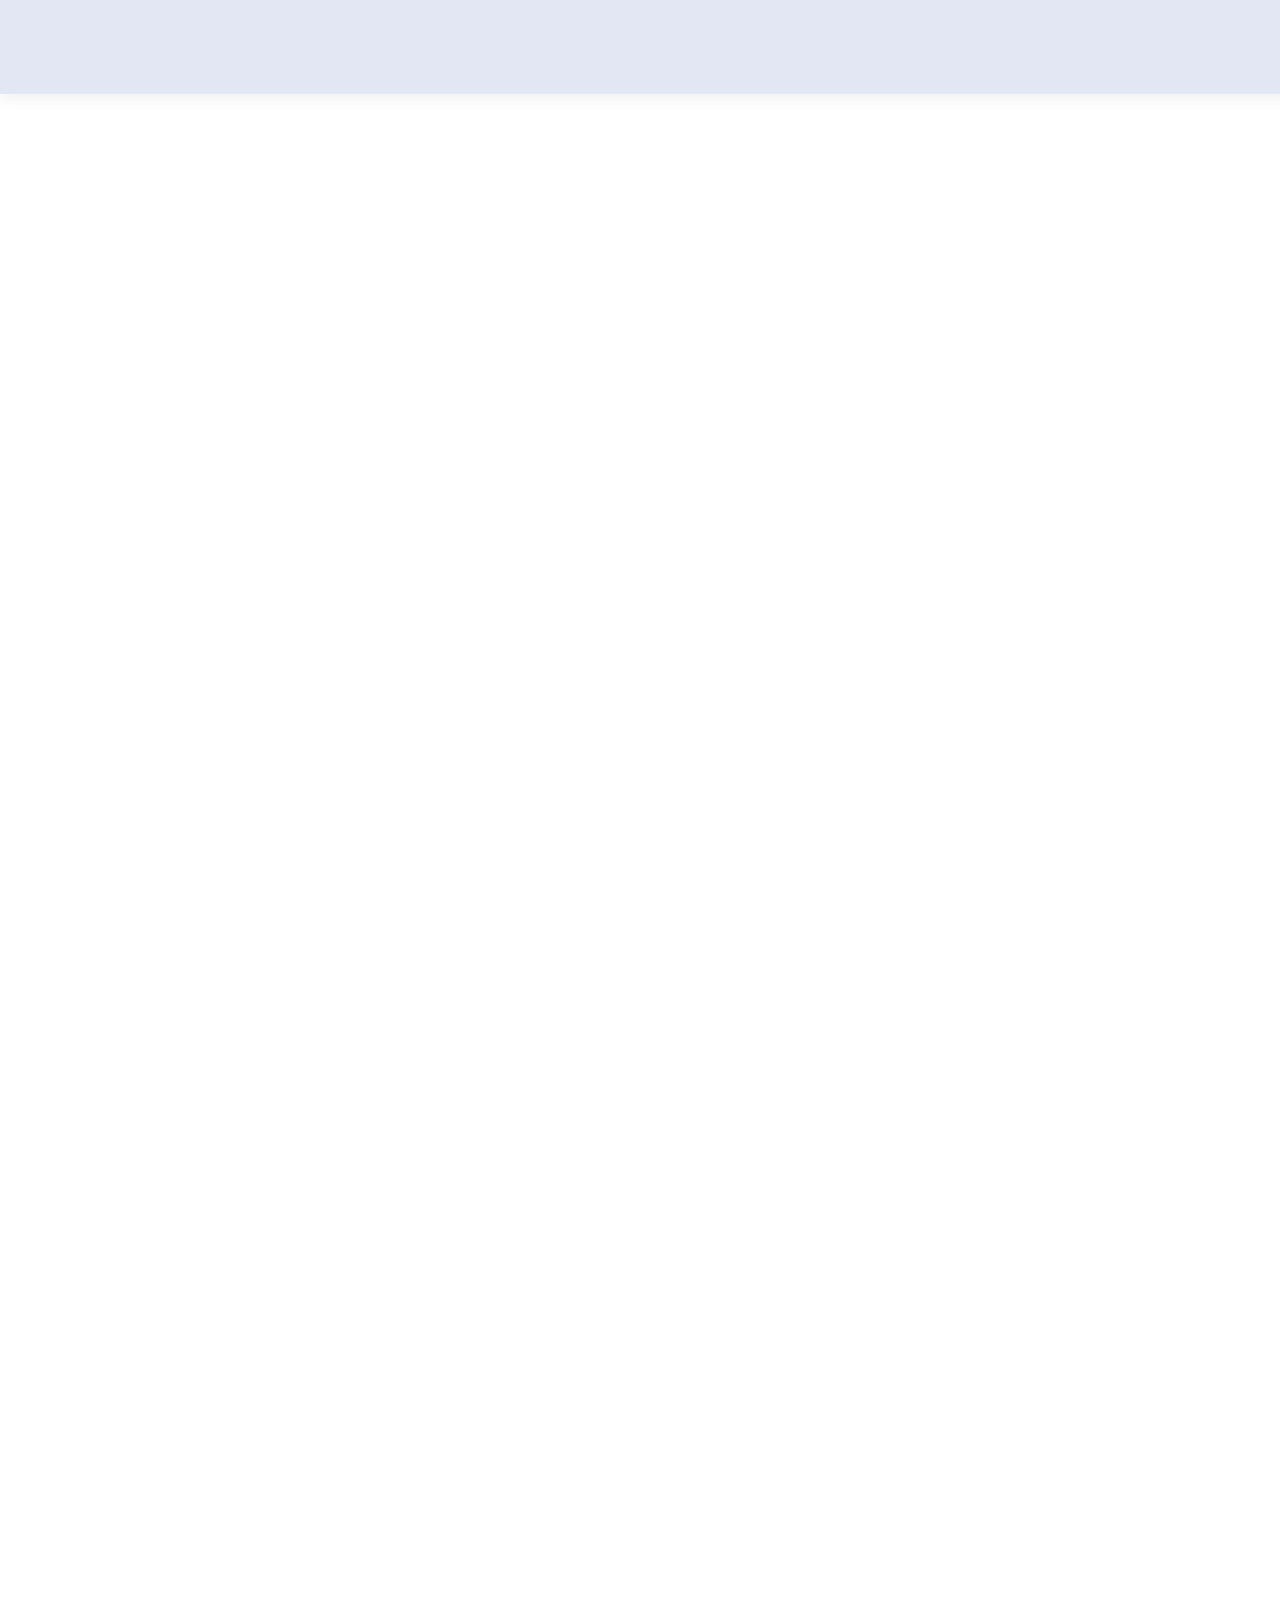
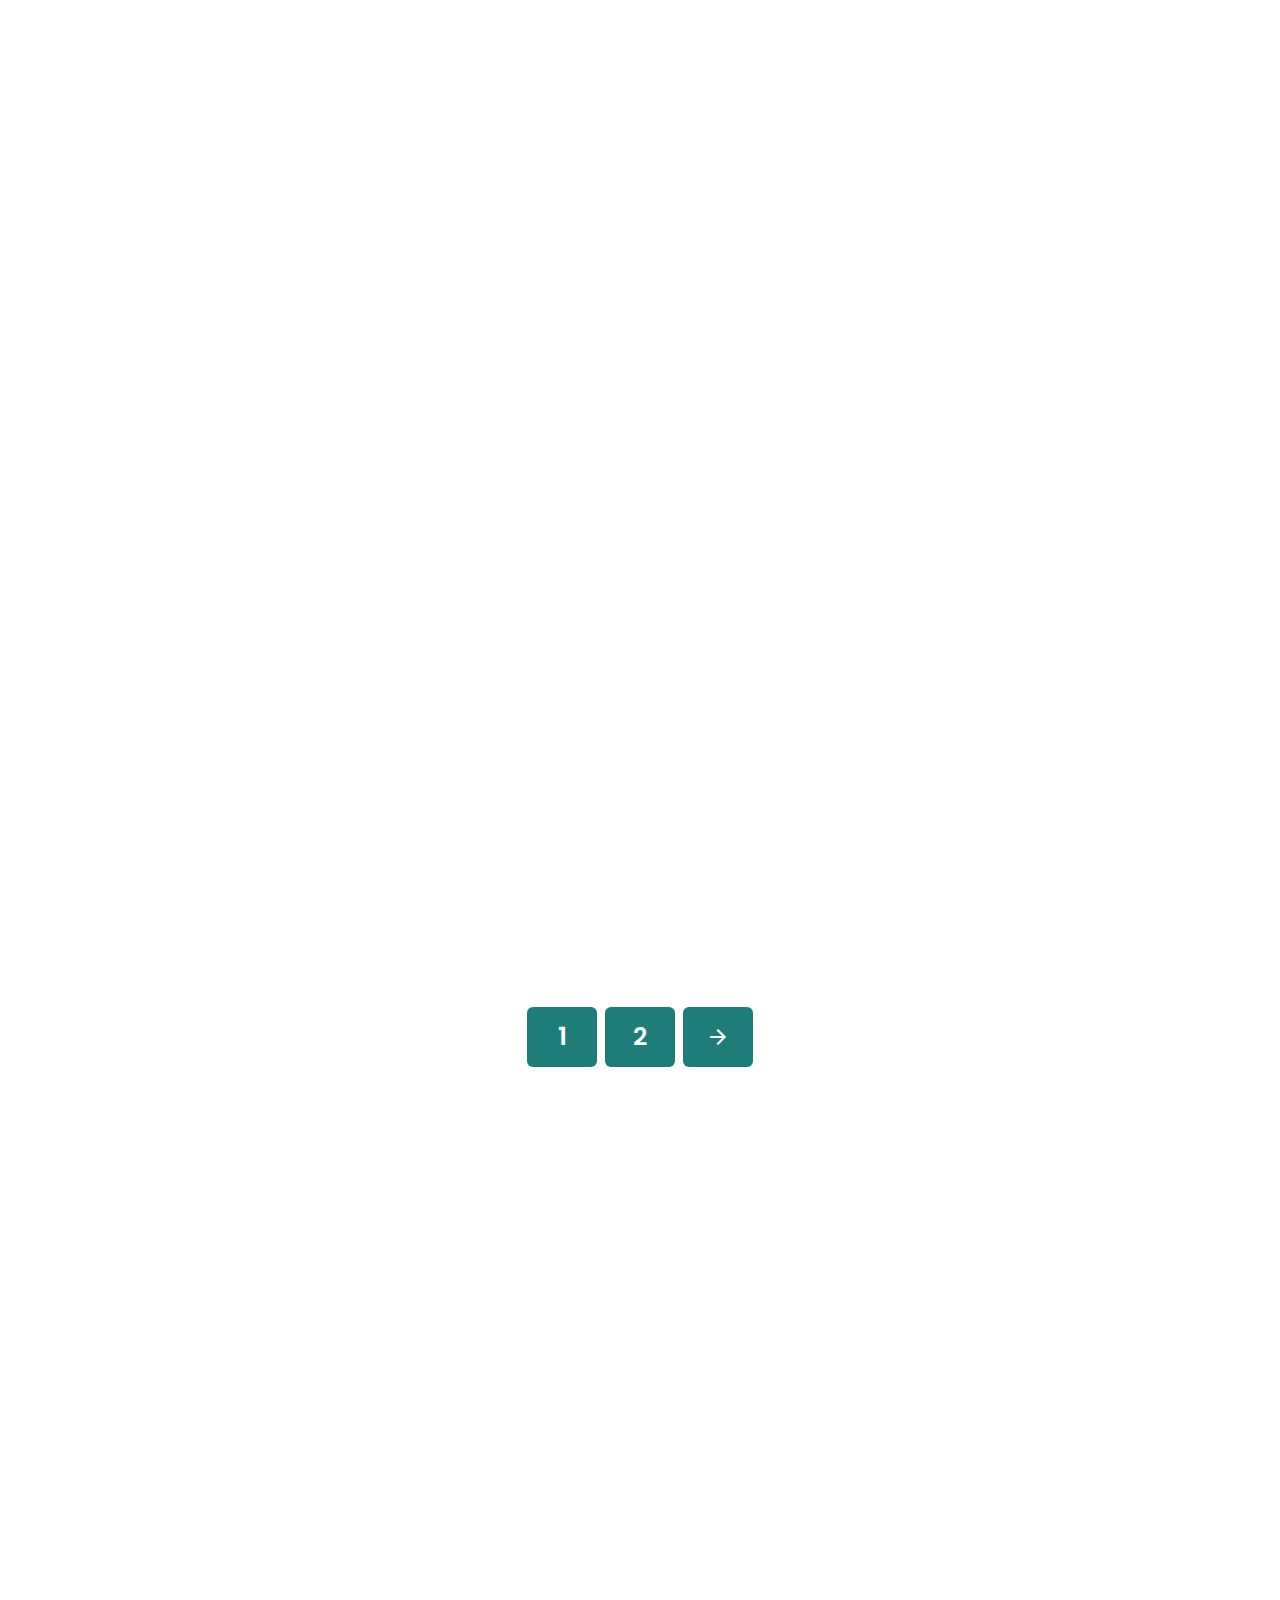
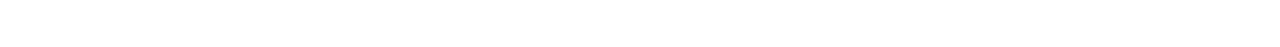
<file: blog.html>
<!DOCTYPE html>
<html lang="en">
<head>
     <meta charset="UTF-8">
     <meta http-equiv="X-UA-Compatible" content="IE=edge">
     <meta name="viewport" content="width=device-width, initial-scale=1.0">
     <title>Document</title>
        <!-- ***************************************** ICON LINKS******************************* --> 
     <link rel="stylesheet" href="https://fonts.googleapis.com/css2?family=Material+Symbols+Sharp:opsz,wght,FILL,GRAD@20..48,100..700,0..1,-50..200" />
     <link rel="stylesheet" href="https://unicons.iconscout.com/release/v4.0.0/css/line.css">
           <!-- ***************************************** STYLESHEET LINKS******************************* --> 
     <link rel="stylesheet" href="/stylesheet/styles.css">
</head>
<body>
           <!-- ***************************************** HEADER NAV BEGINS******************************* -->

      <div class="about">
     <header>
          <nav>
                <div class="nav__logo">
                      <img src="/img/logo.png">
                </div>
                 <ul class="nav__links">
                         <button class="close__btn"><span class="material-symbols-sharp">close</span></button>
                         <li><a href="index.html" class="active">home</a></li>
                         <li><a href="shop.html">shop</a></a></li>
                         <li><a href="blog.html">blog</a></li>
                         <li><a href="about.html">about</a></li>
                         <li><a href="contact.html">contact</a></li>
                         <li><span class="material-symbols-sharp">shopping_bag</span></li>
                         
                       
                 </ul>
                 <div class="btn__icon">
                  <button class="bag"><span class="material-symbols-sharp">shopping_bag</span></button> 
                  <button class="menu"><span class="material-symbols-sharp">menu</span></button>

                 </div>
                
          </nav>
         
   </header>
      <!-- ***************************************** HEADER NAV ENDS******************************* -->  
       <!-- ***************************************** BLOG HEADER BEGINS******************************* --> 
    <div class="blog__header">
          <div class="blog__display">
                    <h3>#readmore</h3>
                   <small>Read all case studies about our products!</small>
          </div>
      

     </div>
      <!-- ***************************************** BLOG HEADER ENDS******************************* --> 
       <!-- ***************************************** BLOG MODEL BEGINS******************************* --> 

     <div class="blog__model">
          <div class="blog__grid">
               <div class="blog__content">
                          <div class="blog__img">
                                <img src="/img/banner/blog/b1.jpg">
                          </div>
               
               </div>
               <div class="blog__contenta">
                    <div class="con">
                          <h3>how to style a quiff</h3>
                          <div class="cotton__description">Kickstarter mann braid godard coloring book. Raclette<br> waistcool selfies yr walf chartreuse hexagon irony.<br>godard-</div>

                          <div class="arrow">continue reading<span class="material-symbols-sharp">arrow_forward </span></div>
                    </div>
               </div>


               <div class="blog__content">
                    <div class="blog__img"> 
                           <img src="/img/banner/blog/b2.jpg">
                    </div>
                    
               </div>
               <div class="blog__contenta">
                    <div class="con">
                          <h3>must-have skater girl items</h3>
                          <div class="cotton__description">Kickstarter mann braid godard coloring book. Raclette<br> waistcool selfies yr walf chartreuse hexagon irony.<br>godard-</div>
               
                          <div class="arrow">continue reading<span class="material-symbols-sharp">arrow_forward </span></div>
                    </div>
               </div>

               <div class="blog__content">
                         <div class="blog__img">
         
                                <img src="/img/banner/blog/b3.jpg">
                          </div>
     
               </div>
                <div class="blog__contenta">
                    <div class="con">
                          <h3>runaway-inspired trends</h3>
                          <div class="cotton__description">Kickstarter mann braid godard coloring book. Raclette<br> waistcool selfies yr walf chartreuse hexagon irony.<br>godard-</div>

                         <div class="arrow">continue reading<span class="material-symbols-sharp">arrow_forward </span></div>
                    </div>
               </div>
               <div class="blog__content">
                    <div class="blog__img">
                        
                           <img src="/img/banner/blog/b4.jpg">
                    </div>
                    
               </div> 
               <div class="blog__contenta">
                    <div class="con">
                          <h3>runaway-inspired trends</h3>
                          <div class="cotton__description">Kickstarter mann braid godard coloring book. Raclette<br> waistcool selfies yr walf chartreuse hexagon irony.<br>godard-</div>
               
                          <div class="arrow">continue reading<span class="material-symbols-sharp">arrow_forward </span></div>
                    </div>
               </div>
               <div class="blog__content">
                    <div class="blog__img">
                        
                         <img src="/img/banner/blog/b6.jpg">
                    </div>
                    
               </div>
               <div class="blog__contenta">
                    <div class="con">
                          <h3>AW20 Menswear Trends</h3>
                          <div class="cotton__description">Kickstarter mann braid godard coloring book. Raclette<br> waistcool selfies yr walf chartreuse hexagon irony.<br>godard-</div>
               
                          <div class="arrow">continue reading<span class="material-symbols-sharp">arrow_forward </span></div>
                    </div>
               </div>
          </div>
          <div class="click__list">
               <div class="clickie">1</div>
               <div class="clickie">2</div>
               <div class="clickie"><span class="material-symbols-sharp">arrow_forward</span></div>
          </div>


<!-- ***************************************** LETTER  BEGINS******************************* --> 
          <div class="letter">
               <div class="letter__content">
                     <div class="letters">
                             <h3>sign up for newsletters</h3>
                             <small>Get E-mail updates about our latest shop and <span>special offers.</span></small>
                     </div>
                     <div class="inp">
                            <input type="text" placeholder="Your email address">
                            <button class="sign">sign up</button>
                     </div>
               </div>
         </div>
 <!-- ***************************************** LETTER ENDS******************************* --> 

 <!-- ***************************************** FOOTER BEGINS ******************************* --> 
         <div class="footer">
            <div class="footer__div">
                  <div class="footer__grid">
                        <div class="footer__content">
                              <div class="footer__header">
                                    <img src="/img/logo.png">
                               </div>     
                               <h4>contact</h4>
                               <div class="spamm">
                                           <h6><span>address</span>: 562 wellington road, street 32, san francisco</h6>  
                                          <h6><span>phone</span>: +2347032778286</h6>
                                          <h6><span>hours</span>: 10:00 - 18:00. mon-sat</h6>
                               </div>
                                <div class="follow">follow us</div>
                                <div class="footer__icon">
                                    <i class="uil uil-facebook-f"></i>
                                    <i class="uil uil-twitter"></i>
                                    <i class="uil uil-instagram"></i>
                                    <i class="uil uil-linkedin"></i>
       
                                </div>
       
                              
                        </div>
                        <div class="footer__content">
                              <h4>about</h4>
                              <div class="footer__links">
                                    <ul>
                                            <li><a href="index.html">about us</a></li>
                                            <li><a href="index.html">delivery information</a></li>
                                            <li><a href="index.html">privacy policy</a></li>
                                            <li><a href="index.html">terms & condition</a></li>
                                            <li><a href="index.html">contact us</a></li>
                                    </ul>
                              </div>
                        </div>
                        <div class="footer__content">
                                <h4>my account</h4>
                                <div class="footer__links">
                               <ul>
                                      <li><a href="index.html">sign in</a></li>
                                      <li><a href="index.html">view cart</a></li>
                                      <li><a href="index.html">my wishlist</a></li>
                                      <li><a href="index.html">track my order</a></li>
                                      <li><a href="index.html">help</a></li>
                               </ul>
                                 </div>
                        
                              
                        </div>
       
                        <div class="footer__content">
                         <h4>install app</h4>
                         <small class="footer__small">From App Store or Google Play</small>
                         <div class="foooter">
                               <img src="/img/pay/app.jpg">
                               <img src="/img/pay/play.jpg"> 
                         </div>
                         <div class="secure">secured your payment</div>
                         <div class="payment">
                               <img src="/img/pay/pay.png">
                         </div>
                   </div>
                         
                  </div>
            </div>
         </div>
     </div>
      <!-- ***************************************** FOOTER ENDS******************************* --> 
      <!-- ***************************************** BLOG MODEL ENDS******************************* --> 
</div>

    

 


      


    

    
    <script src="/javaScript/index.js"></script>
</body>
</html>
</file>
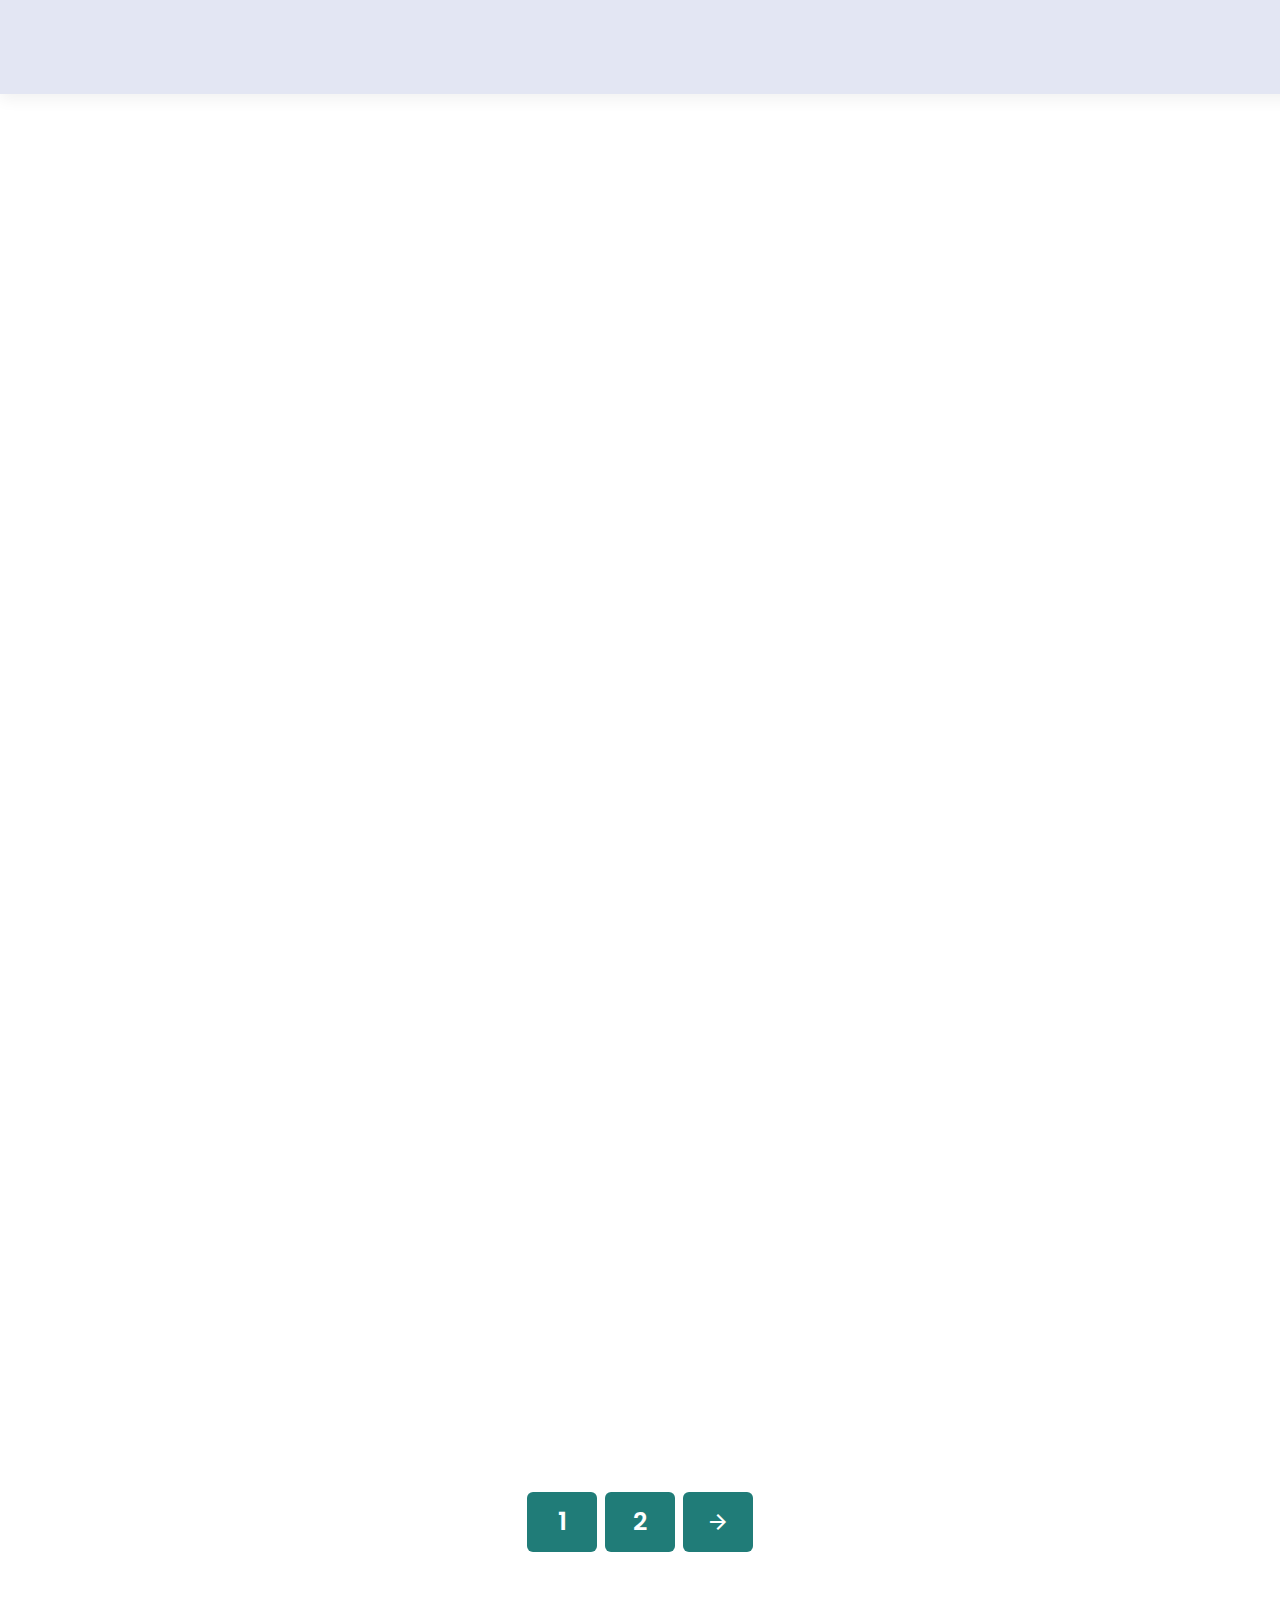
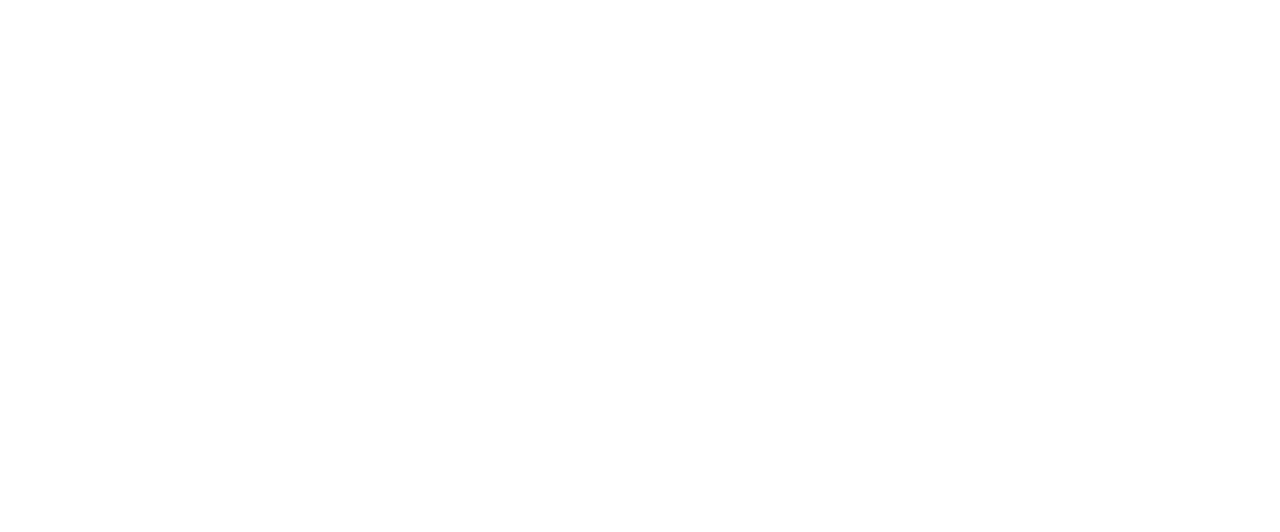
<file: product.html>
<!DOCTYPE html>
<html lang="en">
<head>
      <meta charset="UTF-8">
      <meta http-equiv="X-UA-Compatible" content="IE=edge">
      <meta name="viewport" content="width=device-width, initial-scale=1.0">
      <title>Document</title>
         <!-- ***************************************** ICON LINKS******************************* --> 
       <link rel="stylesheet" href="https://fonts.googleapis.com/css2?family=Material+Symbols+Sharp:opsz,wght,FILL,GRAD@20..48,100..700,0..1,-50..200" />
       <link rel="stylesheet" href="https://unicons.iconscout.com/release/v4.0.0/css/line.css">
          <!-- ***************************************** STYLESHEET LINKS******************************* --> 
      <link rel="stylesheet" href="/stylesheet/styles.css">
     
</head>
<body>
        <!-- ***************************************** HEADER NAV BEGINS******************************* -->
     <header>
          <nav>
                <div class="nav__logo">
                      <img  id="bigImg" src="/img/logo.png">
                </div>
                 <ul class="nav__links">
                          <button class="close__btn"><span class="material-symbols-sharp">close</span></button>
                          <li><a href="index.html" class="active">home</a></li>
                         <li><a href="shop.html">shop</a></a></li>
                         <li><a href="blog.html">blog</a></li>
                         <li><a href="about.html">about</a></li>
                         <li><a href="contact.html">contact</a></li>
                         <li><span class="material-symbols-sharp">shopping_bag</span></li>
                       
                       
                  </ul>
                 <div class="btn__icon">
                          <button class="bag"><span class="material-symbols-sharp">shopping_bag</span></button> 
                          <button class="menu"><span class="material-symbols-sharp">menu</span></button>

                 </div>
                
          </nav>
         
   </header>
     <!-- ***************************************** HEADER NAV ENDS******************************* -->
       <!-- ***************************************** SHOPPING PARENT BEGINS******************************* -->
   <div class="shopping__parent">
     <div class="parent__grid">
          <div class="shopping__img">
               <img src="/img/products/f1.jpg" id="mainImg">
               <div class="shopping__images">
                  <div class="small__col">
                        <img src="/img/products/f1.jpg">

                  </div>
                  <div class="small__col">
                        <img src="/img/products/f2.jpg">

                  </div>
                  <div class="small__col">
                        <img  src="/img/products/f3.jpg">

                  </div>
                  <div class="small__col">
                        <img  src="/img/products/f4.jpg">

                  </div>
                 
            
            </div>
               
      
          </div>
          <div class="parent__content">
               <h6>Home/T-Shirt</h6>
               <h5>Men's Fashion T Shirt</h5>
               <div class="pricee">$139.00</div>
               <select>
                  <option>Select Size</option>
                  <option>XL</option>
                  <option>XXL</option>
                  <option>Small</option>
                  <option>Large</option>
               </select>
               <div class="empties">
                  
                <input type="number" value="1">
           
                  <div class="cartem">Add To Cart</div>

               </div>
               <div class="parent__detail">
                   <h5>Product Details</h5>
                   <div class="parent__details">
                        The Gilda Ultra Cotton T-shirt is made from a substantial 6.0 oz, per
                        sq, yd fabric constructed from I00% cotton, this classic ft preshrunk
                          jersey knit provides unmatched comfort with each wear, Featuring a
                         taped neck and shoulder, and a seamless double-needle collar, and
                         available in a range of colors, it ofers it all in the ultimate head.
                          turning package
                   </div>
               </div>
              
          </div>
     </div>
     
     
    
    

   </div>
    <!-- ***************************************** SHOPPING PARENT ENDS******************************* -->
   <!-- ***************************************** SHOPPING BEGINS******************************* -->

     <div class="shopping">
             <h2>Featured Product</h2>
              <small> Summer Collection New Modern Design</small>
            
          <div class="product__item">
            <div class="product__item_item">
               <div class="product__grid">

                      <div class="product__img">
                            <img src="/img/products/f1.jpg">
                      </div>
                
                <div class="product__content">
                      <small>adidas</small>
                      <h4>cartoon astronout t-shirts</h4>
                      <div class="rating__split">
                            <div class="rating">
                                 <span class="material-symbols-sharp"> star</span>
                                 <span class="material-symbols-sharp"> star</span>
                                 <span class="material-symbols-sharp"> star</span>
                                 <span class="material-symbols-sharp"> star</span>
                                 <span class="material-symbols-sharp"> star</span>
                            </div>
                            <div class="rate__cart">
                                 <span class="material-symbols-sharp">shopping_cart</span>
                            </div>
                            
                      </div>
                      <div class="price">$78</div>
                </div>
                </div>
                
                <div class="product__grid">
                     <div class="product__img">
                           <img src="/img/products/f2.jpg">
                     </div>
               
                <div class="product__content">
                     <small>adidas</small>
                     <h4>cartoon astronout t-shirts</h4>
                     <div class="rating__split">
                           <div class="rating">
                                <span class="material-symbols-sharp"> star</span>
                                <span class="material-symbols-sharp"> star</span>
                                <span class="material-symbols-sharp"> star</span>
                                <span class="material-symbols-sharp"> star</span>
                                <span class="material-symbols-sharp"> star</span>
                           </div>
                           <div class="rate__cart">
                                <span class="material-symbols-sharp">shopping_cart</span>
                           </div>
                           
                     </div>
                      <div class="price">$78</div>
                 </div>
                 </div>
               
               <div class="product__grid">
                     <div class="product__img">
                           <img src="/img/products/f3.jpg">
                     </div>
               
               <div class="product__content">
                     <small>adidas</small>
                     <h4>cartoon astronout t-shirts</h4>
                     <div class="rating__split">
                           <div class="rating">
                                <span class="material-symbols-sharp"> star</span>
                                <span class="material-symbols-sharp"> star</span>
                                <span class="material-symbols-sharp"> star</span>
                                <span class="material-symbols-sharp"> star</span>
                                <span class="material-symbols-sharp"> star</span>
                           </div>
                           <div class="rate__cart">
                                <span class="material-symbols-sharp">shopping_cart</span>
                           </div>
                           
                     </div>
                      <div class="price">$78</div>
               </div>
               </div>
               
               <div class="product__grid">
                     <div class="product__img">
                           <img src="/img/products/f4.jpg">
                     </div>
               
               <div class="product__content">
                     <small>adidas</small>
                     <h4>cartoon astronout t-shirts</h4>
                     <div class="rating__split">
                           <div class="rating">
                                <span class="material-symbols-sharp"> star</span>
                                <span class="material-symbols-sharp"> star</span>
                                <span class="material-symbols-sharp"> star</span>
                                <span class="material-symbols-sharp"> star</span>
                                <span class="material-symbols-sharp"> star</span>
                           </div>
                           <div class="rate__cart">
                                <span class="material-symbols-sharp">shopping_cart</span>
                           </div>
                           
                     </div>
                      <div class="price">$78</div>
               </div>
               </div>
               
              
  
              
              </div>
  
              
  
              
              </div>
            </div>
             </div>
                
          </div>
          <div class="click__list">
               <div class="clickie">1</div>
               <div class="clickie">2</div>
               <div class="clickie"><span class="material-symbols-sharp">arrow_forward</span></div>
          </div>

      </div>
     <!-- ***************************************** LETTER BEGINS******************************* -->
     <div class="letter">
          <div class="letter__content">
                <div class="letters">
                        <h3>sign up for newsletters</h3>
                        <small>Get E-mail updates about our latest shop and <span>special offers.</span></small>
                </div>
                <div class="inp">
                       <input type="text" placeholder="Your email address">
                       <button class="sign">sign up</button>
                </div>
          </div>
    </div>
     <!-- ***************************************** LETTER ENDS******************************* -->


 <!-- ***************************************** FOOTER BEGINS******************************* -->
<div class="footer">
      <div class="footer__div">
          <div class="footer__grid">
                <div class="footer__content">
                      <div class="footer__header">
                            <img src="/img/logo.png">
                       </div>     
                       <h4>contact</h4>
                       <div class="spamm">
                                   <h6><span>address</span>: 562 wellington road, street 32, san francisco</h6>  
                                  <h6><span>phone</span>: +2347032778286</h6>
                                  <h6><span>hours</span>: 10:00 - 18:00. mon-sat</h6>
                       </div>
                        <div class="follow">follow us</div>
                        <div class="footer__icon">
                              <i class="uil uil-facebook-f"></i>
                              <i class="uil uil-twitter"></i>
                              <i class="uil uil-instagram"></i>
                              <i class="uil uil-linkedin"></i>
                        </div>

                      
                </div>
                <div class="footer__content">
                      <h4>about</h4>
                      <div class="footer__links">
                            <ul>
                                    <li><a href="index.html">about us</a></li>
                                    <li><a href="index.html">delivery information</a></li>
                                    <li><a href="index.html">privacy policy</a></li>
                                    <li><a href="index.html">terms & condition</a></li>
                                    <li><a href="index.html">contact us</a></li>
                            </ul>
                      </div>
                </div>
                <div class="footer__content">
                        <h4>my account</h4>
                        <div class="footer__links">
                       <ul>
                             
                               <li><a href="index.html">sign in</a></li>
                               <li><a href="index.html">view cart</a></li>
                               <li><a href="index.html">my wishlist</a></li>
                               <li><a href="index.html">track my order</a></li>
                               <li><a href="index.html">help</a></li>
      
                       </ul>
                         </div>
                
                      
                </div>

                <div class="footer__content">
                 <h4>install app</h4>
                 <small class="footer__small">From App Store or Google Play</small>
                 <div class="foooter">
                       <img src="/img/pay/app.jpg">
                       <img src="/img/pay/play.jpg"> 
                 </div>
                 <div class="secure">secured your payment</div>
                 <div class="payment">
                       <img src="/img/pay/pay.png">
                 </div>
           </div>
                 
          </div>
    </div>
  </div>
   <!-- ***************************************** FOOTER ENDS******************************* -->
</div>
 <!-- ***************************************** SHOPPING ENDS******************************* -->

    
<script src="/javaScript/index.js"></script>

</body>
</html>
</file>
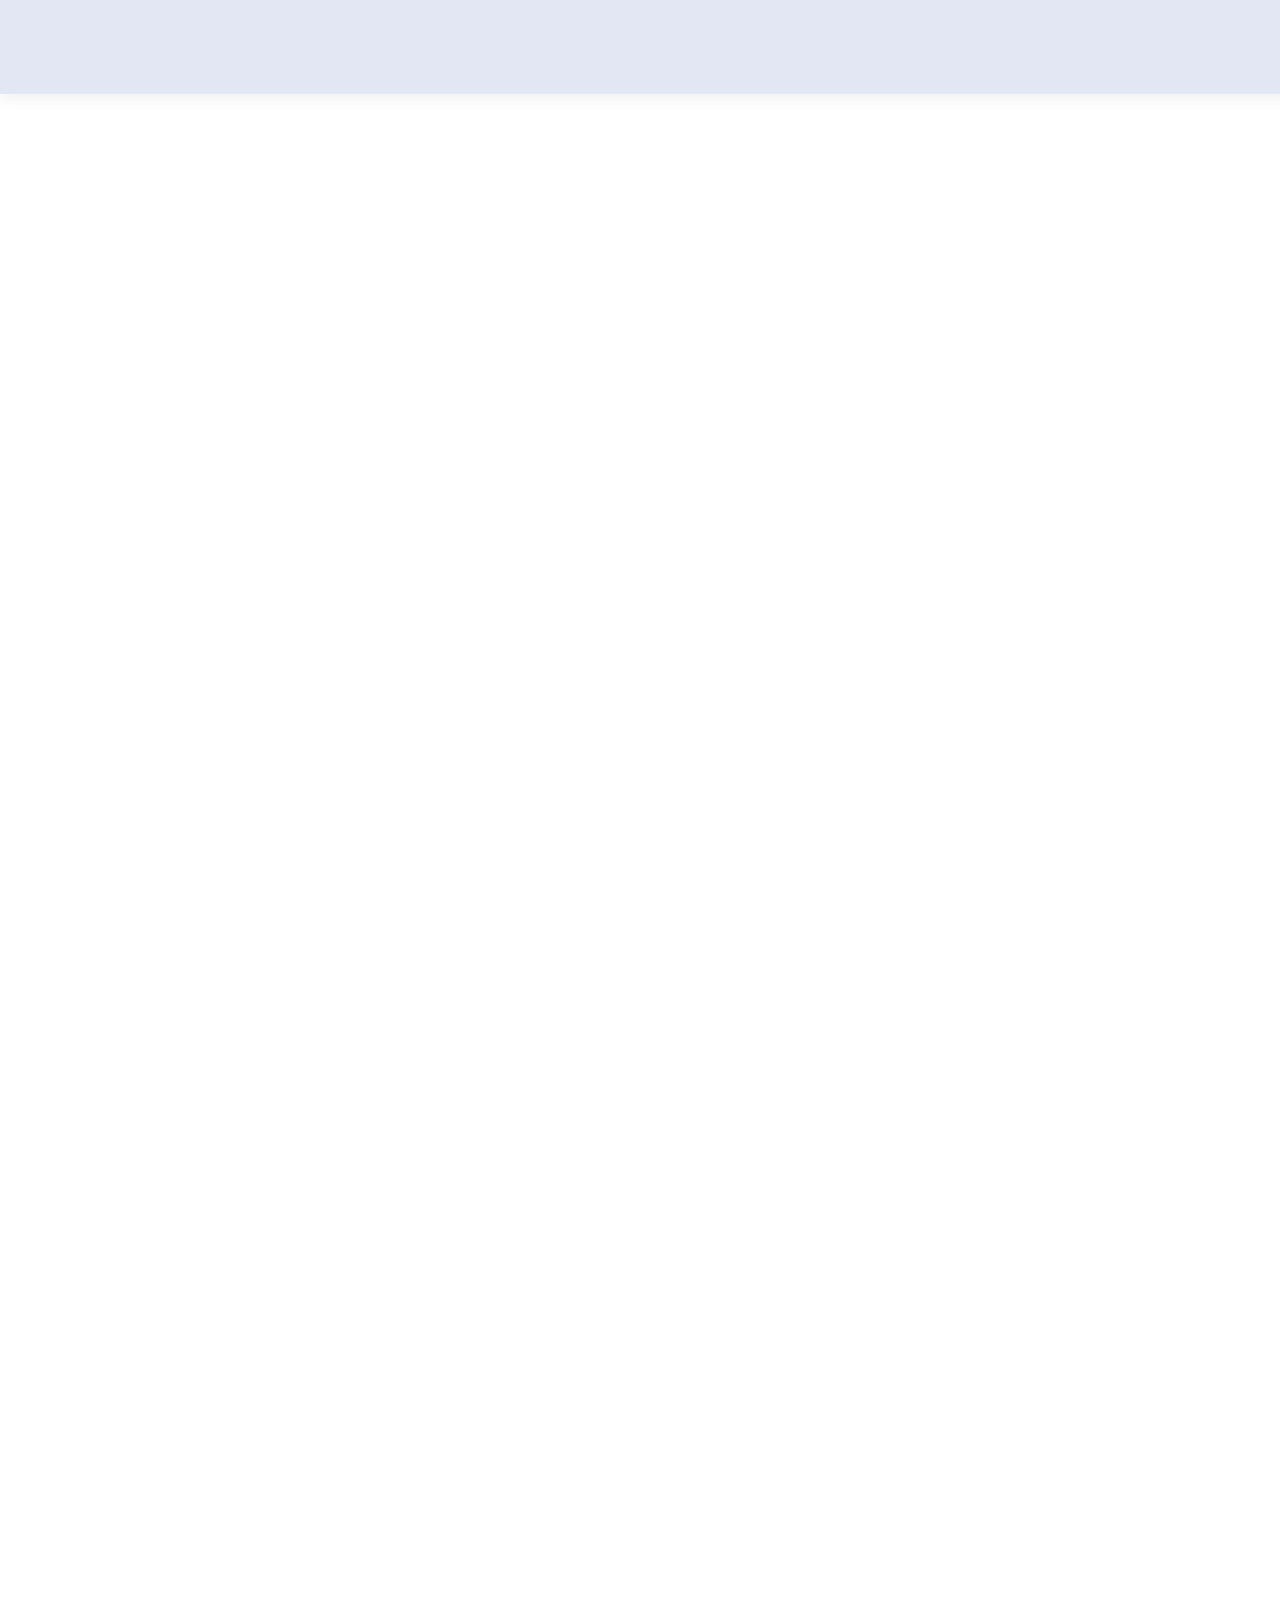
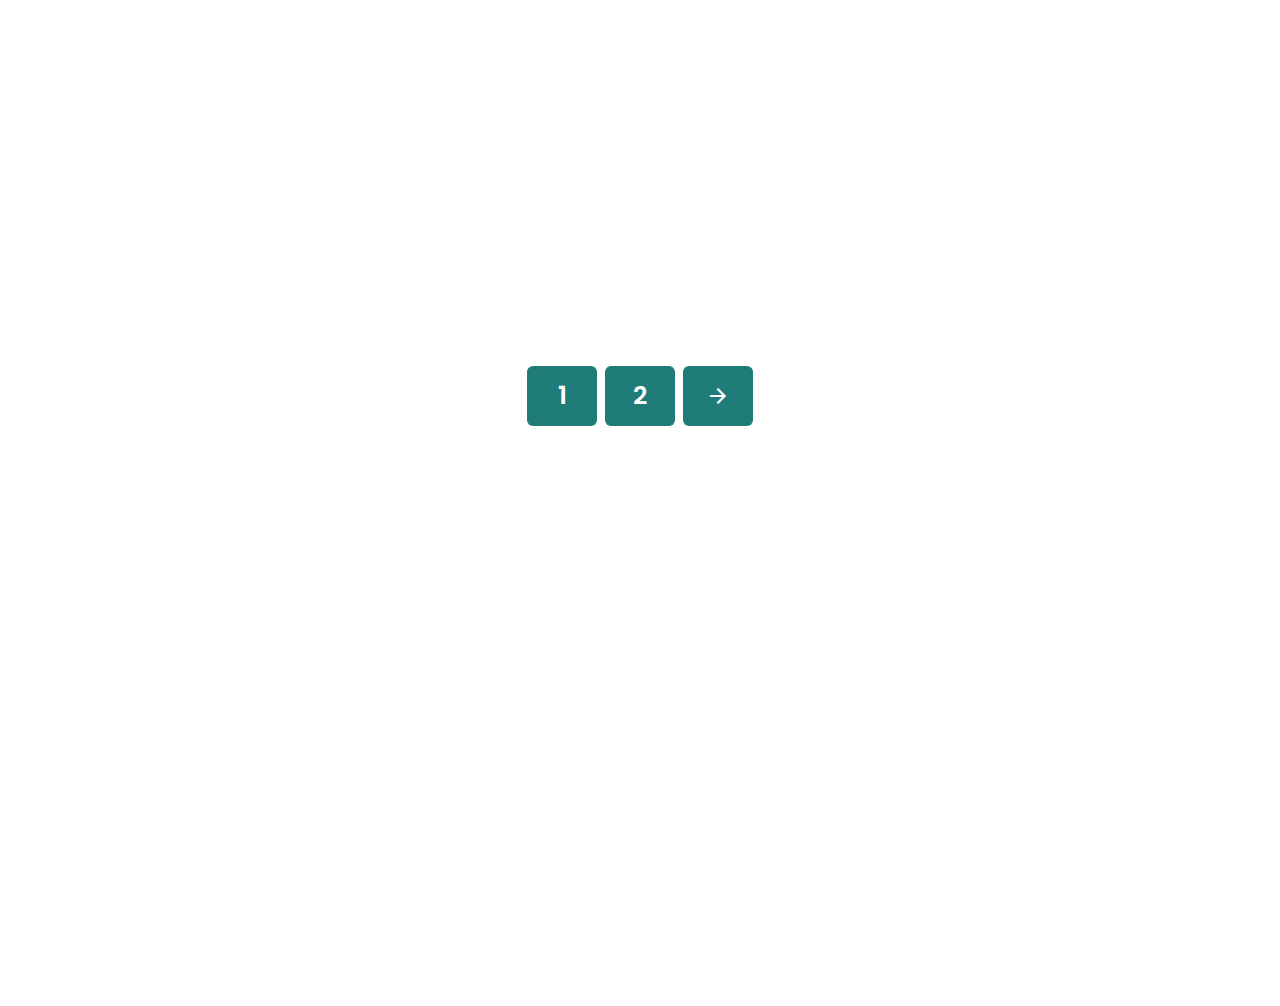
<file: shop.html>
<!DOCTYPE html>
<html lang="en">
<head>
      <meta charset="UTF-8">
      <meta http-equiv="X-UA-Compatible" content="IE=edge">
      <meta name="viewport" content="width=device-width, initial-scale=1.0">
      <title>Document</title>
       <link rel="stylesheet" href="https://fonts.googleapis.com/css2?family=Material+Symbols+Sharp:opsz,wght,FILL,GRAD@20..48,100..700,0..1,-50..200" />
       <link rel="stylesheet" href="https://unicons.iconscout.com/release/v4.0.0/css/line.css">
      <link rel="stylesheet" href="/stylesheet/styles.css">
     
</head>
<body>
      <!-- ***************************************** HEADER NAV BEGINS******************************* -->
     <header>
          <nav>
                <div class="nav__logo">
                      <img src="/img/logo.png">
                </div>
                 <ul class="nav__links">
                          <button class="close__btn"><span class="material-symbols-sharp">close</span></button>
                          <li><a href="index.html" class="active">home</a></li>
                         <li><a href="shop.html">shop</a></a></li>
                         <li><a href="blog.html">blog</a></li>
                         <li><a href="about.html">about</a></li>
                         <li><a href="contact.html">contact</a></li>
                         <li><span class="material-symbols-sharp">shopping_bag</span></li>
                       
                       
                  </ul>
                 <div class="btn__icon">
                          <button class="bag"><span class="material-symbols-sharp">shopping_bag</span></button> 
                          <button class="menu"><span class="material-symbols-sharp">menu</span></button>

                 </div>
                
          </nav>
         
   </header>
     <!-- ***************************************** HEADER NAV ENDS******************************* -->
       <!-- ***************************************** SHOP HEADER BEGINS******************************* -->
     <div class="shop__header">
          <div class="shop__display">
                <h3>#stayhome</h3>
                <small>Save more with coupons & up to 70% off!</small>
          </div>

     </div>
       <!-- ***************************************** SHOP HEADER ENDS******************************* -->
        <!-- ***************************************** SHOPPING  BEGINS******************************* -->
     <div class="shopping">
             <h2>Featured Product</h2>
              <small> Summer Collection New Modern Design</small>
            
          <div class="product__item">
            <div class="product__item_item">
               <div class="product__grid">

                      <div class="product__img">
                            <img src="/img/products/f1.jpg">
                      </div>
                
                <div class="product__content">
                      <small>adidas</small>
                      <h4>cartoon astronout t-shirts</h4>
                      <div class="rating__split">
                            <div class="rating">
                                 <span class="material-symbols-sharp"> star</span>
                                 <span class="material-symbols-sharp"> star</span>
                                 <span class="material-symbols-sharp"> star</span>
                                 <span class="material-symbols-sharp"> star</span>
                                 <span class="material-symbols-sharp"> star</span>
                            </div>
                            <div class="rate__cart">
                                 <span class="material-symbols-sharp">shopping_cart</span>
                            </div>
                            
                      </div>
                      <div class="price">$78</div>
                </div>
                </div>
                
                <div class="product__grid">
                     <div class="product__img">
                           <img src="/img/products/f2.jpg">
                     </div>
               
                <div class="product__content">
                     <small>adidas</small>
                     <h4>cartoon astronout t-shirts</h4>
                     <div class="rating__split">
                           <div class="rating">
                                <span class="material-symbols-sharp"> star</span>
                                <span class="material-symbols-sharp"> star</span>
                                <span class="material-symbols-sharp"> star</span>
                                <span class="material-symbols-sharp"> star</span>
                                <span class="material-symbols-sharp"> star</span>
                           </div>
                           <div class="rate__cart">
                                <span class="material-symbols-sharp">shopping_cart</span>
                           </div>
                           
                     </div>
                      <div class="price">$78</div>
                 </div>
                 </div>
               
               <div class="product__grid">
                     <div class="product__img">
                           <img src="/img/products/f3.jpg">
                     </div>
               
               <div class="product__content">
                     <small>adidas</small>
                     <h4>cartoon astronout t-shirts</h4>
                     <div class="rating__split">
                           <div class="rating">
                                <span class="material-symbols-sharp"> star</span>
                                <span class="material-symbols-sharp"> star</span>
                                <span class="material-symbols-sharp"> star</span>
                                <span class="material-symbols-sharp"> star</span>
                                <span class="material-symbols-sharp"> star</span>
                           </div>
                           <div class="rate__cart">
                                <span class="material-symbols-sharp">shopping_cart</span>
                           </div>
                           
                     </div>
                      <div class="price">$78</div>
               </div>
               </div>
               
               <div class="product__grid">
                     <div class="product__img">
                           <img src="/img/products/f4.jpg">
                     </div>
               
               <div class="product__content">
                     <small>adidas</small>
                     <h4>cartoon astronout t-shirts</h4>
                     <div class="rating__split">
                           <div class="rating">
                                <span class="material-symbols-sharp"> star</span>
                                <span class="material-symbols-sharp"> star</span>
                                <span class="material-symbols-sharp"> star</span>
                                <span class="material-symbols-sharp"> star</span>
                                <span class="material-symbols-sharp"> star</span>
                           </div>
                           <div class="rate__cart">
                                <span class="material-symbols-sharp">shopping_cart</span>
                           </div>
                           
                     </div>
                      <div class="price">$78</div>
               </div>
               </div>
               
               <div class="product__grid">
                     <div class="product__img">
                           <img src="/img/products/f5.jpg">
                     </div>
               
               <div class="product__content">
                     <small>adidas</small>
                     <h4>cartoon astronout t-shirts</h4>
                     <div class="rating__split">
                           <div class="rating">
                                <span class="material-symbols-sharp"> star</span>
                                <span class="material-symbols-sharp"> star</span>
                                <span class="material-symbols-sharp"> star</span>
                                <span class="material-symbols-sharp"> star</span>
                                <span class="material-symbols-sharp"> star</span>
                           </div>
                           <div class="rate__cart">
                                <span class="material-symbols-sharp">shopping_cart</span>
                           </div>
                           
                           
                     </div>
                      <div class="price">$78</div>
                   
               </div>
               </div>
               
               <div class="product__grid">
                     <div class="product__img">
                           <img src="/img/products/f6.jpg">
                     </div>
               
               <div class="product__content">
                     <small>adidas</small>
                     <h4>cartoon astronout t-shirts</h4>
                     <div class="rating__split">
                           <div class="rating">
                                <span class="material-symbols-sharp"> star</span>
                                <span class="material-symbols-sharp"> star</span>
                                <span class="material-symbols-sharp"> star</span>
                                <span class="material-symbols-sharp"> star</span>
                                <span class="material-symbols-sharp"> star</span>
                           </div>
                           <div class="rate__cart">
                                <span class="material-symbols-sharp">shopping_cart</span>
                           </div>
                           
                           
                     </div>
                      <div class="price">$78</div>
                   
               </div>
               </div>
               
               
               <div class="product__grid">
                     <div class="product__img">
                           <img src="/img/products/f7.jpg">
                     </div>
               
               <div class="product__content">
                     <small>adidas</small>
                     <h4>cartoon astronout t-shirts</h4>
                     <div class="rating__split">
                           <div class="rating">
                                <span class="material-symbols-sharp"> star</span>
                                <span class="material-symbols-sharp"> star</span>
                                <span class="material-symbols-sharp"> star</span>
                                <span class="material-symbols-sharp"> star</span>
                                <span class="material-symbols-sharp"> star</span>
                           </div>
                           <div class="rate__cart">
                                <span class="material-symbols-sharp">shopping_cart</span>
                           </div>
                           
                           
                     </div>
                      <div class="price">$78</div>
                   
               </div>
               </div>
               
               
               <div class="product__grid">
                     <div class="product__img">
                           <img src="/img/products/f8.jpg">
                     </div>
               
               <div class="product__content">
                     <small>adidas</small>
                     <h4>cartoon astronout t-shirts</h4>
                     <div class="rating__split">
                           <div class="rating">
                                <span class="material-symbols-sharp"> star</span>
                                <span class="material-symbols-sharp"> star</span>
                                <span class="material-symbols-sharp"> star</span>
                                <span class="material-symbols-sharp"> star</span>
                                <span class="material-symbols-sharp"> star</span>
                           </div>
                           <div class="rate__cart">
                                <span class="material-symbols-sharp">shopping_cart</span>
                           </div>
                           
                           
                     </div>
                      <div class="price">$78</div>
                   
               </div>
               </div>
               
               <div class="product__grid">
                    <div class="product__img">
                          <img src="/img/products/n5.jpg">
                    </div>
              
              <div class="product__content">
                    <small>adidas</small>
                    <h4>cartoon astronout t-shirts</h4>
                    <div class="rating__split">
                          <div class="rating">
                               <span class="material-symbols-sharp"> star</span>
                               <span class="material-symbols-sharp"> star</span>
                               <span class="material-symbols-sharp"> star</span>
                               <span class="material-symbols-sharp"> star</span>
                               <span class="material-symbols-sharp"> star</span>
                          </div>
                          <div class="rate__cart">
                               <span class="material-symbols-sharp">shopping_cart</span>
                          </div>
                          
                    </div>
                    <div class="price">$78</div>
              </div>
  
              
              </div>
  
              <div class="product__grid">
                    <div class="product__img">
                          <img src="/img/products/n6.jpg">
                    </div>
              
              <div class="product__content">
                    <small>adidas</small>
                    <h4>cartoon astronout t-shirts</h4>
                    <div class="rating__split">
                          <div class="rating">
                               <span class="material-symbols-sharp"> star</span>
                               <span class="material-symbols-sharp"> star</span>
                               <span class="material-symbols-sharp"> star</span>
                               <span class="material-symbols-sharp"> star</span>
                               <span class="material-symbols-sharp"> star</span>
                          </div>
                          <div class="rate__cart">
                               <span class="material-symbols-sharp">shopping_cart</span>
                          </div>
                          
                    </div>
                    <div class="price">$78</div>
              </div>
  
              
              </div>
              <div class="product__grid">
                    <div class="product__img">
                          <img src="/img/products/n7.jpg">
                    </div>
              
              <div class="product__content">
                    <small>adidas</small>
                    <h4>cartoon astronout t-shirts</h4>
                    <div class="rating__split">
                          <div class="rating">
                               <span class="material-symbols-sharp"> star</span>
                               <span class="material-symbols-sharp"> star</span>
                               <span class="material-symbols-sharp"> star</span>
                               <span class="material-symbols-sharp"> star</span>
                               <span class="material-symbols-sharp"> star</span>
                          </div>
                          <div class="rate__cart">
                               <span class="material-symbols-sharp">shopping_cart</span>
                          </div>
                          
                    </div>
                    <div class="price">$78</div>
              </div>
  
              
              </div>
              <div class="product__grid">
                    <div class="product__img">
                          <img src="/img/products/n8.jpg">
                    </div>
              
              <div class="product__content">
                    <small>adidas</small>
                    <h4>cartoon astronout t-shirts</h4>
                    <div class="rating__split">
                          <div class="rating">
                               <span class="material-symbols-sharp"> star</span>
                               <span class="material-symbols-sharp"> star</span>
                               <span class="material-symbols-sharp"> star</span>
                               <span class="material-symbols-sharp"> star</span>
                               <span class="material-symbols-sharp"> star</span>
                          </div>
                          <div class="rate__cart">
                               <span class="material-symbols-sharp">shopping_cart</span>
                          </div>
                          
                    </div>
                    <div class="price">$78</div>
              </div>
  
              
              </div>
            </div>
             </div>
                
          </div>
          <div class="click__list">
               <div class="clickie">1</div>
               <div class="clickie">2</div>
               <div class="clickie"><span class="material-symbols-sharp">arrow_forward</span></div>
          </div>

      </div>
           <!-- ***************************************** LETTER BEGINSS******************************* -->
     <div class="letter">
          <div class="letter__content">
                <div class="letters">
                        <h3>sign up for newsletters</h3>
                        <small>Get E-mail updates about our latest shop and <span>special offers.</span></small>
                </div>
                <div class="inp">
                       <input type="text" placeholder="Your email address">
                       <button class="sign">sign up</button>
                </div>
          </div>
    </div>
         <!-- ***************************************** LETTER ENDS******************************* -->


 <!-- ***************************************** FOOTER BEGINS******************************* -->
<div class="footer">
      <div class="footer__div">
          <div class="footer__grid">
                <div class="footer__content">
                      <div class="footer__header">
                            <img src="/img/logo.png">
                       </div>     
                       <h4>contact</h4>
                       <div class="spamm">
                                   <h6><span>address</span>: 562 wellington road, street 32, san francisco</h6>  
                                  <h6><span>phone</span>: +2347032778286</h6>
                                  <h6><span>hours</span>: 10:00 - 18:00. mon-sat</h6>
                       </div>
                        <div class="follow">follow us</div>
                        <div class="footer__icon">
                              <i class="uil uil-facebook-f"></i>
                              <i class="uil uil-twitter"></i>
                              <i class="uil uil-instagram"></i>
                              <i class="uil uil-linkedin"></i>
                        </div>

                      
                </div>
                <div class="footer__content">
                      <h4>about</h4>
                      <div class="footer__links">
                            <ul>
                                    <li><a href="index.html">about us</a></li>
                                    <li><a href="index.html">delivery information</a></li>
                                    <li><a href="index.html">privacy policy</a></li>
                                    <li><a href="index.html">terms & condition</a></li>
                                    <li><a href="index.html">contact us</a></li>
                            </ul>
                      </div>
                </div>
                <div class="footer__content">
                        <h4>my account</h4>
                        <div class="footer__links">
                       <ul>
                             
                               <li><a href="index.html">sign in</a></li>
                               <li><a href="index.html">view cart</a></li>
                               <li><a href="index.html">my wishlist</a></li>
                               <li><a href="index.html">track my order</a></li>
                               <li><a href="index.html">help</a></li>
                               <li id="delete"><span class="material-symbols-sharp">shopping_bag</span></li>
                       </ul>
                         </div>
                
                      
                </div>

                <div class="footer__content">
                 <h4>install app</h4>
                 <small class="footer__small">From App Store or Google Play</small>
                 <div class="foooter">
                       <img src="/img/pay/app.jpg">
                       <img src="/img/pay/play.jpg"> 
                 </div>
                 <div class="secure">secured your payment</div>
                 <div class="payment">
                       <img src="/img/pay/pay.png">
                 </div>
           </div>
                 
          </div>
    </div>
</div>
 <!-- ***************************************** FOOTER ENDSS******************************* -->
</div>
 <!-- ***************************************** SHOPPING ENDS******************************* -->
<script src="/javaScript/index.js"></script>
     
</body>
</html>
</file>
<file: stylesheet/styles.css>
/* ****************** CSS FONT __LINK ********************** */

@import url('https://fonts.googleapis.com/css2?family=Joan&family=Poppins:wght@200;300;400;500;600;700;800;900&display=swap');

/* ****************** CSS FONT __LINK ********************** */

/* ****************** CSS VARIABLE BEGINS ********************** */

:root {
      --color-red: rgb(185, 26, 26);
      --color-orange: orange;
      --color-cart: rgb(241,241,241);
      --color-dorange: rgb(227,230,243);
      --color-pink: pink;
      --color-white: white;
      --color-black: black;
      --color-menu: rgb(234,234,234);
      --color-btn: rgb(200,178,156);
      --color-grey: rgb(51,51,51); 
      --color-light: rgba(66, 69, 69, 0.18);
      --color-hover: rgb(32,124,120);
      --box-shadow: 0 5px 15px rgba(0, 0, 0, 0.06);
      --header-font: 25px; 
      --normal-font: 20px;
      --h3-font : 45px;
      --font-h2 : 70px;
      --small-font: 14px;
      --font-small: 12px;
      --ssmall-font: 11.5px;
      --xsmall-font:18px;
      --font-footer: 22px;
      --font-family: 'Poppins', sans-serif;
      --font-familys: 'Joan', serif;
     

     
}

/* ****************** CSS VARIABLE ENDS ********************** */

/* ****************** DEFAULT BEGINS ********************** */
* {
     
     padding: 0;
     margin: 0;
}
button {
      padding: 0;
      margin: 0;
      line-height: 0;
}
::before::after {
       box-sizing: border-box;
}
html {
       scroll-behavior: smooth;
   
}
h1,h2,h3,h4,h5,p {
       padding: 0;
       margin: 0;
}
body {
  
       padding: 0;
       position: relative;
       margin: 0;
       font-family: var(--font-family);
       overflow-x: hidden;
     
     
}

a {
      text-decoration: none;
}
/* ********************************** HEADER NAV BEGINS***************************** */

header {
     width: 100%;
     display: flex;
     color: var(--color-white);
     text-align: center;
     
}
ul {
     list-style: none;
     padding: 0;
     margin: 0;
}
nav {
     width: 100%;
     position: fixed;
     z-index: 5;
     display: flex;
     justify-content: space-between;
     padding: 1rem;
     background: var(--color-dorange);
     box-shadow: var(--box-shadow);
     
}
.close__btn {
     display: none;
}

.btn__icon {
     display: none;
}
#delete {
     display: none;
}
.cart {
     background: transparent;
     border: none;

}
.nav__logo {
     display: flex;
     padding-left: 1rem;
     animation: movedown 1s linear 1;
     animation-delay: 1s;
     visibility: hidden;
     animation-fill-mode: forwards;
}
@keyframes movedown {
     0%{
          transform: translateY(-50px);
          visibility: visible;
     }
     100%{
          transform: translateY(0);
          visibility: visible;

     }
}

.nav__links{
     display: flex;
     gap: 2rem;
     padding: 1rem 3rem;
     position: relative;
     animation: movedown 1s linear 1;
     animation-delay: 2s;
     visibility: hidden;
     animation-fill-mode: forwards;
}
.nav__links li {
     text-transform: capitalize;
     font-size: var(--small-font);
     cursor: pointer;
    
}
.nav__links li a {
     color: var(--color-black);
}
.active::after {
     content: "";
     width: 5%;
     height: 2px;
     position: absolute;
     left: 50px;
     bottom: 19px;
     background: var(--color-hover);

}
.nav__links li span {
     color: var(--color-black);
}
.nav__links span:hover {
     color: var(--color-hover);
}
li a:hover{
     color: var(--color-hover);
}
/* ********************************** HEADER NAV ENDS***************************** */
/* ********************************** HEADER DISPLAY BEGINS ***************************** */
.header__display {
      width: 100%;
      background: url(/img/hero4.png);
      background-repeat: no-repeat;
      background-size: cover;
      height: 100vh;
      position: relative;
      animation: movedown 3s linear 1;
      animation-delay: 2.5s;
      visibility: hidden;
      animation-fill-mode: forwards;
   
}
.header__content {
   position: absolute;
   font-family: var(--font-familys);
   transform: translateY(-50% );
   line-height: 50px;
   top: 50%;
   left: 10%;
}
@keyframes moveright {
     0% {
          transform: translateX(-50px);
          visibility: visible;
      }
     100%{
          transform: translateX(0px);
          visibility: visible;
         
     }
}
.header__content h5 {
     font-size: var(--header-font);
     font-weight: 300;
     color: var(--color-black);
}
.header__content h2 {
     font-size: var(--h3-font);
     color: var(--color-black);
}
.header__content span {
     font-size: var(--h3-font);
     color: var(--color-hover);
}
.header__content small {
     font-size: var(--font-xsmall);
     color: var(--color-black);
}
.shop {
     width: 120px;
     background: var(--color-btn);
     font-size: var(--normal-font);
     font-weight: 600;
     padding: 0.3rem ;
     border-radius: 5px;
     text-align: center;
     text-transform: capitalize;
}
/* ********************************** HEADER DISPLAY ENDS***************************** */
/* ********************************** BILLBOARD BEGINS***************************** */
.bill__board {
     margin-top: 4rem;
     width: 100%;
     position: relative;
     display: flex;
     justify-content: center;
     align-items: center;
}
.billboard__grid {
     display: grid;
     gap: 2rem;
     grid-template-columns: 1fr 1fr 1fr 1fr 1fr 1fr;
}
.billboard__content {
     display: flex;
     justify-content: center;
     text-align: center;
     align-items: center;
     height: 200px;
     background: var(--color-white);
     box-shadow: var(--box-shadow);
     position: relative;
     text-transform: capitalize;
     font-family: var(--font-familys);
     font-size: var(--small-font);
     font-weight: 600;
     animation: movedown 4s linear 1;
     animation-delay: 2.5s;
     visibility: hidden;
     animation-fill-mode: forwards;
}
.billboard__content img {
     width: 150px;
     height: 150px;
}
.bill__position {
     position: absolute;
     bottom: 4%;
     border: 1px solid var(--color-pink);
     background: var(--color-pink);
     padding: 0.2rem 2rem;
     animation: movedown 4s linear 1;
     animation-delay: 2.5s;
     visibility: hidden;
     animation-fill-mode: forwards;
}
/* ********************************** BILLBOARD ENDS***************************** */
/* ********************************** PRODUCT DISPLAY BEGINS***************************** */

.product__display {
     width: 100%;
     margin-top: 6rem;
     display: flex;
     flex-direction: column;
     align-items: center;
     justify-content: center;
     animation: movedown 7s linear 1;
     animation-delay: 2.8s;
     visibility: hidden;
     animation-fill-mode: forwards;
}
.product__display h2 {
    
     font-size: var(--h3-font);
     font-family: var(--font-familys);
     text-transform: capitalize;
     color: var(--color-black);
}
.product__item_item {
     width: 90%;
     margin-top: 4rem;
     display: grid;
     grid-template-columns: 1fr 1fr 1fr 1fr;
     gap: 1rem;
    
}
.product__item {
     display: flex;
     justify-content: center;
     align-items: center;
}
.product__grid {  
        
        cursor: pointer;
        height: 450px;
        background: var(--color-white);
        box-shadow: var(--box-shadow);
        border-radius: 30px;
    
} 

.product__img {
     text-align: center;
}
.product__grid img {
     margin-top: 0.5rem;
     width: 90%;
     height: 300px;
     border-radius: 20px;
     
}
.product__content {
     margin-left: 1.2rem;
     margin-top: 1rem;
     animation: movedown 7s linear 1;
     animation-delay: 2s;
     visibility: hidden;
     animation-fill-mode: forwards;
}
.product__content h4 {
     color: var(--color-black);
     font-size: var(--normal-font);
     font-family: var(--font-familys);
     text-transform: capitalize;
     font-weight: 600;
}
.rating__split {
      display: flex;
      justify-content: space-between;
      line-height: 30px;
}
.rating__split .rating {
     color: var(--color-orange);
}
.rating span {
     overflow-y: hidden;
}
.rating__split .rate__cart {
     border-radius: 50%;
     color: var(--color-hover);
     background: var(--color-cart);
     padding: 0.6rem;
     display: flex;
     overflow-y: hidden;
     align-items: center;
     margin-right: 1rem;
     transition: all 0.03ms;
}
.price {
     position: relative;
     color: var(--color-hover);
     bottom: 1rem;
      font-size: var(--header-font);
     font-weight: 600;
     
}
.rating__split .rate__cart:hover {
     background: var(--color-hover);
     color: var(--color-white);
} 
/* ********************************** PRODUCT DISPLAY ENDS***************************** */
/* ********************************** BANNER BEGINS***************************** */
.banner {
     width: 100%;
     height: 350px;
     margin-top: 4rem;
     background: url(/img/banner/b2.jpg);
     background-size: cover;
     background-position: center;
     display: flex;
     justify-content: center;
     align-items: center;
     text-align: center;
     animation: movedown 7s linear 1;
     animation-delay: 4s;
     visibility: hidden;
     animation-fill-mode: forwards;
}
.display__banner {
     color: var(--color-white);
     animation: moveright 7s linear 1;
     animation-delay: 4s;
     visibility: hidden;
     animation-fill-mode: forwards;
}
.display__banner h6 {
     font-size: var(--normal-font);
     font-family: var(--font-familys);
     text-transform: capitalize;
     line-height: 30px;
}
.display__banner h3 {
     font-size: var(--header-font);
}
.display__banner span {
     color: var(--color-red);
}
.moree {
     border: none;
     margin-top: 1rem;
     text-transform: capitalize;
     color: var(--color-black);
     background: var(--color-white);
     font-size: var(--small-font);
     font-family: var(--font-familys);
     border-radius: 5px;
     font-weight: 600;
     cursor: pointer;
     padding: 1.2rem 2rem;
}
/* ********************************** BANNER ENDS***************************** */
/* ********************************** NEW BEGINS***************************** */
.new {
     display: flex;
     justify-content: center;
     align-items: center;
     flex-direction: column;
     margin-top: 4rem;
     width: 100%;
     animation: movedown 7s linear 1;
     animation-delay: 3s;
     visibility: hidden;
     animation-fill-mode: forwards;
   
}
.new h2 {
     text-transform: capitalize;
     font-family: var(--font-familys);
     font-size: var(--h3-font);
}
/* ************************************* NEW ENDS************************************************* */
/* *******************************BLOGS DISPLAY BEGINS******************************* */

.blogs__display {
     margin-top: 3rem;
     display: flex;
     justify-content: center;
     align-items: center;
     flex-direction: column;
     animation: movedown 7s linear 1;
     animation-delay: 3s;
     visibility: hidden;
     animation-fill-mode: forwards;
    

}
.blogs__grid {
     display: grid;
     grid-template-columns: 1fr 1fr;
     width: 90%;
     cursor: pointer;
     gap: 1.5rem;
}
.bloggy {
     display: flex;
     flex-direction: column;
     background: url(/img/banner/b17.jpg);
     height: 450px;
     background-size: cover;
     background-position: center;
     position: relative;


} 
.bloggys__content {
   margin-left: 4rem;
   margin-top: 8rem;
   animation: moveleft 5s linear 1;
   animation-delay: 3s;
   visibility: hidden;
   animation-fill-mode: forwards;
}
@keyframes moveleft {
  0%{
   transform: translateX(50px);
   visibility: visible;
   
  }
  100% {
   transform: translateX(0);
   visibility: visible;
  }
}

.bloggys__content h5 {
     color: var(--color-white);
     font-size: var(--xsmall-font);
     font-weight: 200;
}
.bloggys__content h2 {
     color: var(--color-white);
     font-size: var(--header-font);
     font-weight: 600;
}
.bloggys__content small {
     color: var(--color-white);

}
.bloggys  {
     display: flex;
     flex-direction: column;
     background: url(/img/banner/b10.jpg);
     height: 450px;
     background-size: cover;
     background-position: center;

}
.more {
     border: 2px solid var(--color-white);
     padding: 0.7rem;
     width: 120px;
     text-align: center;
     margin-top: 1rem;
     text-transform: capitalize;
     color: var(--color-white);

}
.more:hover {
     background: var(--color-hover);
     color: var(--color-white);
     border: transparent;
}

/* *******************************BLOGS DISPLAY ENDS******************************* */

/* *******************************BLOGGS ADVERT BEGINS******************************* */
.bloggs__advert {
     margin-top: 3rem;
     display: flex;
     align-items: center;
     justify-content: center;
     animation: movedown 3s linear 1;
     animation-delay: 3s;
     visibility: hidden;
     animation-fill-mode: forwards;
    
}
.blogggs {
      display: grid;
     gap: 2rem;
     grid-template-columns: 1fr 1fr 1fr;
      width: 90%;;
}
.advert__grid {
     display: flex;
     height: 250px;
     background: url(/img/banner/b7.jpg);
     background-repeat: no-repeat;
     background-position: center;
     background-size: cover;

}
.advert__grids {
     display: flex;
     
     height: 250px;
     background: url(/img/banner/b4.jpg);
     background-repeat: no-repeat;
     background-position: center;
     background-size: cover;

}
.advert__gridss {
     display: flex;
     height: 250px;
     background: url(/img/banner/b18.jpg);
     background-repeat: no-repeat;
     background-position: center;
     background-size: cover;
}
.advert__content {
     margin-left: 2rem ;
     margin-top: 6rem;
     animation: moveleft 5s linear 1;
     animation-delay: 3s;
     visibility: hidden;
     animation-fill-mode: forwards;
}
.advert__content h2 {
     color: var(--color-white);
     font-size: var(--header-font);
     text-transform: uppercase;
     font-weight: 800;
}
.advert__content small {
     color: var(--color-red);
     font-size: var(--xsmall-font);
     text-transform: capitalize;
     font-family: var(--font-familys);
}
/* *******************************BLOGGS ADVERT ENDS******************************* */
/* *******************************LETTER BEGINS******************************* */
.letter {
     width: 100%;
     margin-top: 3rem;
     height: 150px;
     background-color: var(--color-black);
     display: flex;
     justify-content: center;
     align-items: center;
     color: white;  
     animation: movedown 5s linear 1;
     animation-delay: 4s;
     visibility: hidden;
     animation-fill-mode: forwards; 
}
.letters {
     animation: moveright 5s linear 1;
     animation-delay: 5s;
     visibility: hidden;
     animation-fill-mode: forwards;
}
.letter__content {
     width: 90%;
     display: flex;
     justify-content: space-between;
}
.letter__content h3 {
     text-transform: capitalize;
     font-size: var(--normal-font);
     font-family: var(--font-familys);
     font-weight: 600;
     
}
.letter__content small span {
     color: var(--color-orange);
     
}
.letter__content small {
     line-height: 40px
}
.inp {
     position: relative;
     animation: moveleft 4s linear 1;
     animation-delay: 5s;
     visibility: hidden;
     animation-fill-mode: forwards;
}
input {
     width: 400px;
     height: 50px;
     outline: 0;
     border: none;
     border-radius: 5px;
     padding-left: 1rem;

}

.sign {
     width: 130px;
     height: 51px;
     position: relative;
     border: none;
     outline: 0;
     border-radius: 2px;
     right: 0.5rem;
     color: var(--color-white);
     text-transform: capitalize;
     font-size: var(--small-font);
     font-weight: 600;
     background: var(--color-hover);
    
}
/* *******************************LETTER ENDS******************************* */
/* ***************************FOOTER BEGINS************************* */
.footer {
     max-width: 100%;
     padding: 3rem;
     margin-top: 2rem;
     position: relative;
     background: var(--color-white);
     display: flex;
     align-items: center;
     justify-content: center;
     font-family: var(--font-familys);
     animation: movedown 4s linear 1;
     animation-delay: 6s;
     visibility: hidden;
     animation-fill-mode: forwards;
}
.footer__div {
     width: 90%;   
}
.footer__grid {
     display: grid;
     grid-template-columns: 1fr 1fr 1fr 1fr;
}
.footer__content {
     width: 100%;
     cursor: pointer;
}
.footer__links {
     margin-top: 1.5rem;
}
.footer__links ul {
     text-transform: capitalize;
     line-height: 2rem;
}
.footer__links ul li {
     font-size: var(--small-font);
}
.footer__links ul li a {
     color: var(--color-black);
}
.spamm {
     display: flex;
     flex-direction: column;
     margin-top: 1.5rem;
}
.follow {
     margin-top: 1rem;
     text-transform: capitalize;
     font-size: var(--normal-font);
     font-weight: 600;
}
.footer__icon {
     gap: 0.5rem;
     margin-top: 0.5rem;
     display: flex;
}
.footer__icon i:hover {
     color: var(--color-hover);
}
.fa fa-twitter {
     color: black;
}
.footer__content h4 {
     color: var(--color-black);
     font-size: var(--xsmall-font);
     text-transform: capitalize;
     margin-top: 1rem;
}
.footer__small {
     line-height: 4rem;
}
.foooter {
     display: flex;
     gap: 10px;
}
.secure {
     line-height: 60px;
     text-transform: capitalize;
     color: var(--color-black);
}
.foooter img {
     background: transparent;
     border: 2px solid var(--color-hover);
     border-radius: 6px;

}
.spamm  h6 {
     display: flex;
     text-transform: capitalize;
     font-size: var(--small-font);
     line-height: 24px;
     font-weight: 300;
}
.spamm span {
     font-size: var(--small-font);
     text-transform: capitalize;
     font-weight: 600;
     
}
.payment {
     display: flex;
     gap: 10px;
}
/* ***************************FOOTER ENDS************************* */


/* ****************************shop paage begins *********************/
.shop__header{
     display: flex;
     width: 100%;
     height: 300px;
     justify-content: center;
     background-position: center;
     background-size: cover;
     align-items: center;
     position: relative;
     background: url(/img/banner/b1.jpg);
     color: var(--color-white);
     animation: movedown 7s linear 1;
     animation-delay: 2s;
     visibility: hidden;
     animation-fill-mode: forwards;
}
.shop__display {
     position: relative;
     text-align: center;
}
.shop__display h3 {
     font-size: var(--header-font);
}
.shop__display small {
     line-height: 40px;
     font-size: var(--xsmall-font);
     font-family: var(--font-familys);

}
.shopping {
     display: flex;
     flex-direction: column;
     align-items: center;
     margin-top: 6rem;
     justify-content: center;
     animation: movedown 7s linear 1;
     animation-delay: 2.5s;
     visibility: hidden;
     animation-fill-mode: forwards;
}
.shopping h2 {
     font-family: var(--font-familys);
     line-height: 40px;
}
.shopping__parent {
     margin-top: 8rem;
      display: flex;
     justify-content: center;
     animation: movedown 7s linear 1;
     animation-delay: 2.5s;
     visibility: hidden;
     animation-fill-mode: forwards;
    
}
.parent__grid {
     display: grid;
     grid-template-columns: repeat(2,1fr);
     width: 90%;
     animation: moveright 7s linear 1;
     animation-delay: 2.5s;
     visibility: hidden;
     animation-fill-mode: forwards;
}
.parent__content {
     padding: 2rem;
     height: 100%;
     animation: moveleft 7s linear 1;
     animation-delay: 2.5s;
     visibility: hidden;
     animation-fill-mode: forwards;
}
.parent__content h6 {
     font-size: var(--small-font);
}
.parent__content h5 {
     font-size: var(--normal-font);
     font-family: 700;
     margin-top: 2rem;
}
.pricee {
     font-weight: 700;
     font-size: var(--header-font);
     margin-top: 1.3rem;
}
select {
     display: block;
     padding: 0.2rem;
     outline: none;
     font-size: var(--ssmall-font);
     border: 1px solid var(--color-grey);
     color: var(--color-grey);
}
.empties {
     display: flex;
     margin-top: 1rem;
     gap: 1rem;
}
.empties input {
     width: 45px;
     border: 1px solid var(--color-grey);
     height: 40px;
     padding-left: 0.5rem;
     border-radius: 4px;
}
.cartem {
   
     width: 8rem;
     height: 40px;
     display: flex;
     align-items: center;
     justify-content: center;
     color: var(--color-white);
     background: var(--color-hover);
    border-radius: 4px;
     font-size: var(--small-font);
     font-weight: 600;
} 
.parent__details {
     font-size: var(--small-font);
     margin-top: 2rem;
}


.shopping__img {
     width: 100%;
     height: 70vh;
}
.shopping__img img {
     width: 100%;
     height: 100%;
     cursor: pointer;
}
.shopping__images {
     display: flex;
     width: 100%;
     gap: 0.5rem;
     cursor: pointer;
}
.small__col img {
     width: 100%;
}
.click__list {
     margin-top: 4rem;
     display: flex;
     align-items: center;
     justify-content: center;
     text-align: center;
     gap: 0.5rem;
}
.clickie {
     width: 70px;
     border-radius: 6px;
     cursor: pointer;
     height: 60px;
     background: var(--color-hover);
     text-align: center;
     justify-content: center;
     display: flex;
     align-items: center;
     color: var(--color-white);
     font-weight: 600;
     font-size: var(--header-font);

}

/* ***************** shop page ends *************** */

/* *********************blog page begins***************************** */

.blog__header{
     display: flex;
     width: 100%;
     height: 300px;
     justify-content: center;
     background-position: center;
     background-size: cover;
     align-items: center;
     position: relative;
     top: 0rem;
     background: url(/img/banner/b19.jpg);
     color: var(--color-white);
     animation: movedown 7s linear 1;
     animation-delay: 3s;
     visibility: hidden;
     animation-fill-mode: forwards;
}

.blog__display {
     position: relative;
     text-align: center;
}
.blog__display h3 {
     font-size: var(--header-font);
}
.blog__display small {
     line-height: 40px;
     font-size: var(--xsmall-font);
     font-family: var(--font-familys);
}
.blog__model {
     position: relative;
     top: 5rem;
     display: flex;
     justify-content: center;
     flex-direction: column;
     align-items: center;
     overflow: hidden;
}
.blog__grid {
     display: grid;
     gap: 2rem;
     grid-template-columns: 1fr 1fr;
     width: 95%;
}
.blog__img {
     position: relative;
}

.blog__img img {
     width: 100%;
     height: 400px; 
}
.blog__contenta {
     width: 100%;
     animation: moveleft 7s linear 1;
     animation-delay: 4s;
     visibility: hidden;
     animation-fill-mode: forwards;
}
.blog__content {
     width: 100%;
     align-items: center;
     animation: moveright 7s linear 1;
     animation-delay: 4s;
     visibility: hidden;
     animation-fill-mode: forwards;
}
.con {
     margin: 0.5rem;

}
.blog__contenta h3 {
     font-size: var(--header-font);
     text-transform: capitalize;
     font-family: var(--font-familys);
     font-weight: 600;
}
.cotton__description {
     margin-top: 1rem;
     width: 100%;
     font-size: var(--xsmall-font);
}
.date {
     font-size: var(--h3-font);
     font-weight: 800;
     position: relative;
     color: rgb(169,167,170);
     top: 5.7rem;
     left: 5rem;
   
     
}
.arrow {
     margin-top: 1rem;
     display: flex;
     text-transform: uppercase;
     font-weight: 600;
     gap: 1rem;

}
/* **************** blog page ends *******************/

/* ****************** about page begins ******************** */

.about__header{
     display: flex;
     width: 100%;
     height: 300px;
     justify-content: center;
     background-position: center;
     background-size: cover;
     align-items: center;
     position: relative;
     background: url(/img/about/banner.png);
     color: var(--color-white);
     animation: movedown 7s linear 1;
     animation-delay: 2s;
     visibility: hidden;
     animation-fill-mode: forwards;
}

.about__display {
     position: relative;
     text-align: center;
}
.about__display h3 {
     font-size: var(--header-font);
}
.about__display small {
     line-height: 40px;
     font-size: var(--xsmall-font);
     font-family: var(--font-familys);
}
.about__model {
     display: flex;
     justify-content: center;
     flex-direction: column;
     align-items: center;
     margin-top: 6rem;
    
}
.about__grid_grid {
     display: flex;
     width: 90%;
     justify-content: center;
     align-items: center;
   
}
.about__grid{
     display: grid;
     grid-template-columns: 1fr 1fr;    
    
}
.about__img {
     display: flex;
     justify-content: center;
     animation: moveright 7s linear 1;
     animation-delay: 3s;
     visibility: hidden;
     animation-fill-mode: forwards;

}
.about__img img {
     width: 100%;
     
}
.about__content {
     width: 100%;
     animation: moveleft 7s linear 1;
     animation-delay: 4s;
     visibility: hidden;
     animation-fill-mode: forwards;
   
}
.about__content h3 {
     text-transform: capitalize;line-height: 80px;
     font-size: var(--h3-font);
     font-family: var(--font-familys);
     line-height: 90px;
     padding-left: 2rem;
     padding-top: 1rem;

}
.about__con {
     margin: 1rem 2rem;
}
.about__span {
     margin-top: 1rem;
     margin-left: 2rem;
     text-decoration: underline;
   
}
.download {
     margin-top: 4rem; 
     text-transform: capitalize;
     font-size: var(--h3-font);
     font-weight: 800;
}
.download a{
    text-decoration: underline;
}
.img__img {
     width: 40rem;
     height: 600px;
}
.img__img video {
     width: 100%;
     height: 100%;


}

/* **********************media query of tablet****************************** */

@media(max-width: 1024px) {
     * {
          padding: 0;
          margin: 0;
     }
     header {
          width: 100%;
          display: flex;
          color: var(--color-white);
         
     }
     nav {
          position: relative;
          z-index: 15;
          display: flex;
          justify-content: space-between;
          padding: 1rem;
          background: var(--color-dorange);
          box-shadow: var(--box-shadow);
          position: relative;
         
     }
     .nav__links {
          display: none;
          position: absolute;
          top: 0;
          right: 0;
          flex-direction: column;
          width: 10rem;
          height: 100vh;
         background: var(--color-white);
         animation: movedown 1s linear 1;
         animation-delay: 1s;
         visibility: hidden;
         animation-fill-mode: forwards;
     }

     .nav__links li span {
          display: none;
     }
     .nav__links li  {
          display: flex;
          position: relative;
          padding-top: 1rem;
          top: 5rem;

     }
     .nav__links .close__btn {
          color: var(--color-black);
          position: absolute;
          top: 40px;

     }
     .nav__links button {
          background: transparent;
          border: none;
          cursor: pointer;
     }
     .close__btn {
          display: block;
     }
     .btn__icon {
          display: flex;
          margin-right: 2rem;
          gap: 0.5rem;
        
     }
     .btn__icon button{
          background-color: transparent;
          border: none;
          outline: none;
          cursor: pointer;
          overflow-y: hidden;
     }
     .header__display {
          width: 100%;
          height: 95vh;
          background-position: top 30% right 40%;
          position: relative;
     }
     .active::after {
          content: "";
           width: 10%;
          height: 2px;
          position: absolute;
          left: 2px;
          bottom: 2px;
           background: var(--color-hover);

     }
     .nav__links li a:hover{
             color: var(--color-hover);
     }
      li a:hover::after  {
          content: "";
           width: 10%;
           height: 2px;
          position: absolute;
           left: 2px;
            bottom: 2px;
            background: var(--color-hover);
     }
     .bill__board {
          display: flex;
          justify-content: center;
          align-items: center;   
          
      }
     .billboard__grid {
          display: grid;
          grid-template-columns: 1fr 1fr 1fr; 
          gap: 2rem;
     }
      .billboard__content {
          display: flex;
          justify-content: center;
          align-items: center;
          width: 150px;
          height: 200px;
     }
         .billboard__content img {
          width: 100px;
          height: 100px;
     }
          .bill__position {
           padding: 0.2rem 2rem ;
     }

     .product__item_item {
          display: grid;
          grid-template-columns: 1fr 1fr; 
          gap: 1.5rem;
     }

     .product__grid {
          overflow-y: hidden;
          cursor: pointer;
          height: 460px;
          background: var(--color-white);
          box-shadow: var(--box-shadow);
           border-radius: 30px;
     } 
  
    .product__img {
          text-align: center;
     }
     .product__grid img {
           margin-top: 0.5rem;
           width: 90%;
           height: 300px;
           border-radius: 20px;
     }

      .blogs__grid {
           display: grid;
           grid-template-columns: 1fr;
          
     }
    .letter {
           display: flex;
            width: 100%;
            height: 200px;
           flex-direction: column;
   }

     .letter__content {  
           display: flex;
           flex-direction: column;   
         
     }

      .letter__content h3 {
             text-transform: capitalize;
           font-size: var(--small-font);
           font-family: var(--font-familys);
            font-weight: 600;
   
     }
      .letter__content small span {
          color: var(--color-orange); 
      }
     .letter__content small {
            line-height: 40px
      }

     .inp {
            position: relative;
      }
      input {
            width: 250px;
           height: 50px;
           outline: 0;
           border: none;
           border-radius: 5px;
           padding-left: 1rem; 
      }
      .blogggs {
           display: grid;
           gap: 3rem;
           grid-template-columns: 1fr;
      }
      .footer__div {
             position: relative;

       }
        .footer__grid {
             display: grid;
            grid-template-columns: 1fr ;   
      }

      .about__grid {
            display: grid;
           grid-template-columns: 1fr ;     
     }

     .shopping {
          margin-top: 9rem;
     }
     .shopping__parent {
          margin-top: 2.5rem;
     }
    
     .shopping__img {
          width: 100%;
          height: 100%;
     }
     .parent__grid {
          padding: 0rem;
     }

     .footer {
          padding: 1rem;

     }
     .footer__grid {
          grid-template-columns: 1fr 1fr 1fr;
     }

}
 /* ******************** media query of width = 600px********** */
 @media (max-width: 600px) {
      * {
           padding: 0;
           margin: 0;
      }
         
      header {
           max-width: 100%;
           display: flex;
           color: var(--color-white);         
     }
    
     nav {
          
          max-width: 100%;
          position: relative;
          z-index: 5;
          display: flex;
          justify-content: space-between;
          padding: 1rem;
          background: var(--color-dorange);
          box-shadow: var(--box-shadow);
          position: relative;
          
     }
     .nav__links .close__btn span {
          overflow-y: hidden;
     }
     .nav__links {
          display: none;
          position: absolute;
          top: 0;
          right: 0;
          flex-direction: column;
          width: 10rem;
          height: 80vh;
          background: var(--color-white);
     }
     .nav__links li  {
          display: flex;
          position: relative;
          padding-top: 1rem;
          top: 5rem;

     }
     .nav__links .close__btn {
          color: var(--color-black);
          position: absolute;
          top: 40px;

     }
     .nav__links button {
          background: transparent;
          border: none;
          cursor: pointer;
     }
     .close__btn {
          display: block;
     }


     .active::after {
          content: "";
           width: 10%;
          height: 2px;
          position: absolute;
          left: 2px;
          bottom: 2px;
           background: var(--color-hover);

     }
     .nav__links li a:hover{
             color: var(--color-hover);
     }
      li a:hover::after  {
          content: "";
           width: 10%;
           height: 2px;
          position: absolute;
           left: 2px;
            bottom: 2px;
            background: var(--color-hover);
     }
     .btn__icon {
          display: flex;
          margin-right: 2rem;
          gap: 0.5rem;
        
     }
     .btn__icon button{
          background-color: transparent;
          border: none;
          outline: none;
          cursor: pointer;
     }
     .btn__icon button span {
          overflow-y: hidden;
     }
     .header__display {
          width: 100%;
          height: 95vh;
          background-position: top 30% right 30%;
          position: relative;
     }
     .header__content h2 {
          overflow-y: hidden;
     }
     
     .bill__board {
           display: flex;
           justify-content: center;
           align-items: center;
    
      
     }
      .billboard__grid {
           display: grid;
             grid-template-columns: 1fr 1fr; 
           gap: 0.5rem;
      
    
      }
      .billboard__content {
           display: flex;
           justify-content: center;
           align-items: center;
           width: 10rem;
           height: 200px;
     }
     .billboard__content img {
      width: 150px;
      height: 150px;
     }
      .bill__position {
       padding: 0.2rem 3rem;
       font-size: var(--ssmall-font);
     }
     .product__grid {
          overflow-y: hidden;
          width: 17rem;
          height: 470px;
     }
     .product__content h4 {
          font-size: var(--ssmall-font);
     }

     .product__item_item {
      display: grid;
      width: 100%;
      grid-template-columns: 1fr; 
     }
    
     .bloggy {
          height: 250px;
      }
.bloggys__content {
      margin-top: 4rem;
}
.bloggys {
     height: 250px;
}
.blogs__grid {
       display: grid;
      grid-template-columns: 1fr;
       margin: 0rem;
 }
.about {
          overflow-y: hidden;
 }
.letter {
       display: flex;
       width: 100%;
       height: 200px;
       flex-direction: column;
}

 .letter__content {  
     display: flex;
      flex-direction: column;   
}

.letter__content h3 {
     font-size: var(--small-font);
}
.letter__content small {
     font-size: var(--ssmall-font);
}

.inp {
     position: relative;
}
.inp input {
     width: 150px;
}
.sign {
     width: 80px;
     font-size: var(--ssmall-font);
}
.letters small {
     font-size: var(--ssmall-font);
}
.blog__grid {
     grid-template-columns: 1fr;
     width: 90%;

}
.con h3 {
     font-size: var(--normal-font);
}
.con .cotton__description {
     font-size: var(--ssmall-font);
}
.arrow {
     font-size: var(--ssmall-font);
     gap: 2px;
     display: flex;
     align-items: center;
}

.blogggs {
     display: grid;
     gap: 3rem;
     grid-template-columns: 1fr;
}
.about__content h3 {
     font-size: var(--h3-font);
}
.about__con {
     font-size: var(--ssmall-font);
}
.about__span {
     margin-top: 1rem;
     margin-left: 2rem;
     font-size: var(--ssmall-font);
     text-decoration: underline;
   
}
.download {
     font-size: var(--normal-font);
}
.download a{
    text-decoration: underline;
}
.img__img {
     width: 20rem;
     overflow-y: hidden;
     height: 20rem;
}
.footer {
     padding: 0rem;
}
 .footer__grid {
      display: grid;
      grid-template-columns: 1fr 1fr ;   
 }
 .foooter {
     gap: 10px;
 }
 .foooter img {
     background: transparent;
     border: 2px solid var(--color-hover);
     border-radius: 6px;
     width: 55px;
 }
 .payment {
     display: flex;
     gap: 1.5rem;
 }
 .payment img {
     width: 100px;
 }

.about__grid {
     display: grid;
     grid-template-columns: 1fr ;     
    
}
/* PRODUCT PAGE  */
.shopping {
     margin-top: 2rem;
}
.shopping__parent {
     margin-top: 2.5rem;
}
.parent__content {
     padding: 0rem;
 }
.parent__grid {
     grid-template-columns: 1fr;
     /* height: 100vh; */
}
.shopping__img img {
     width: 100%;
     height: 75%;
     cursor: pointer;
     overflow-y: hidden;
 }
   .shopping__img {
     height: 75vh;  
    
   }
}
</file>
